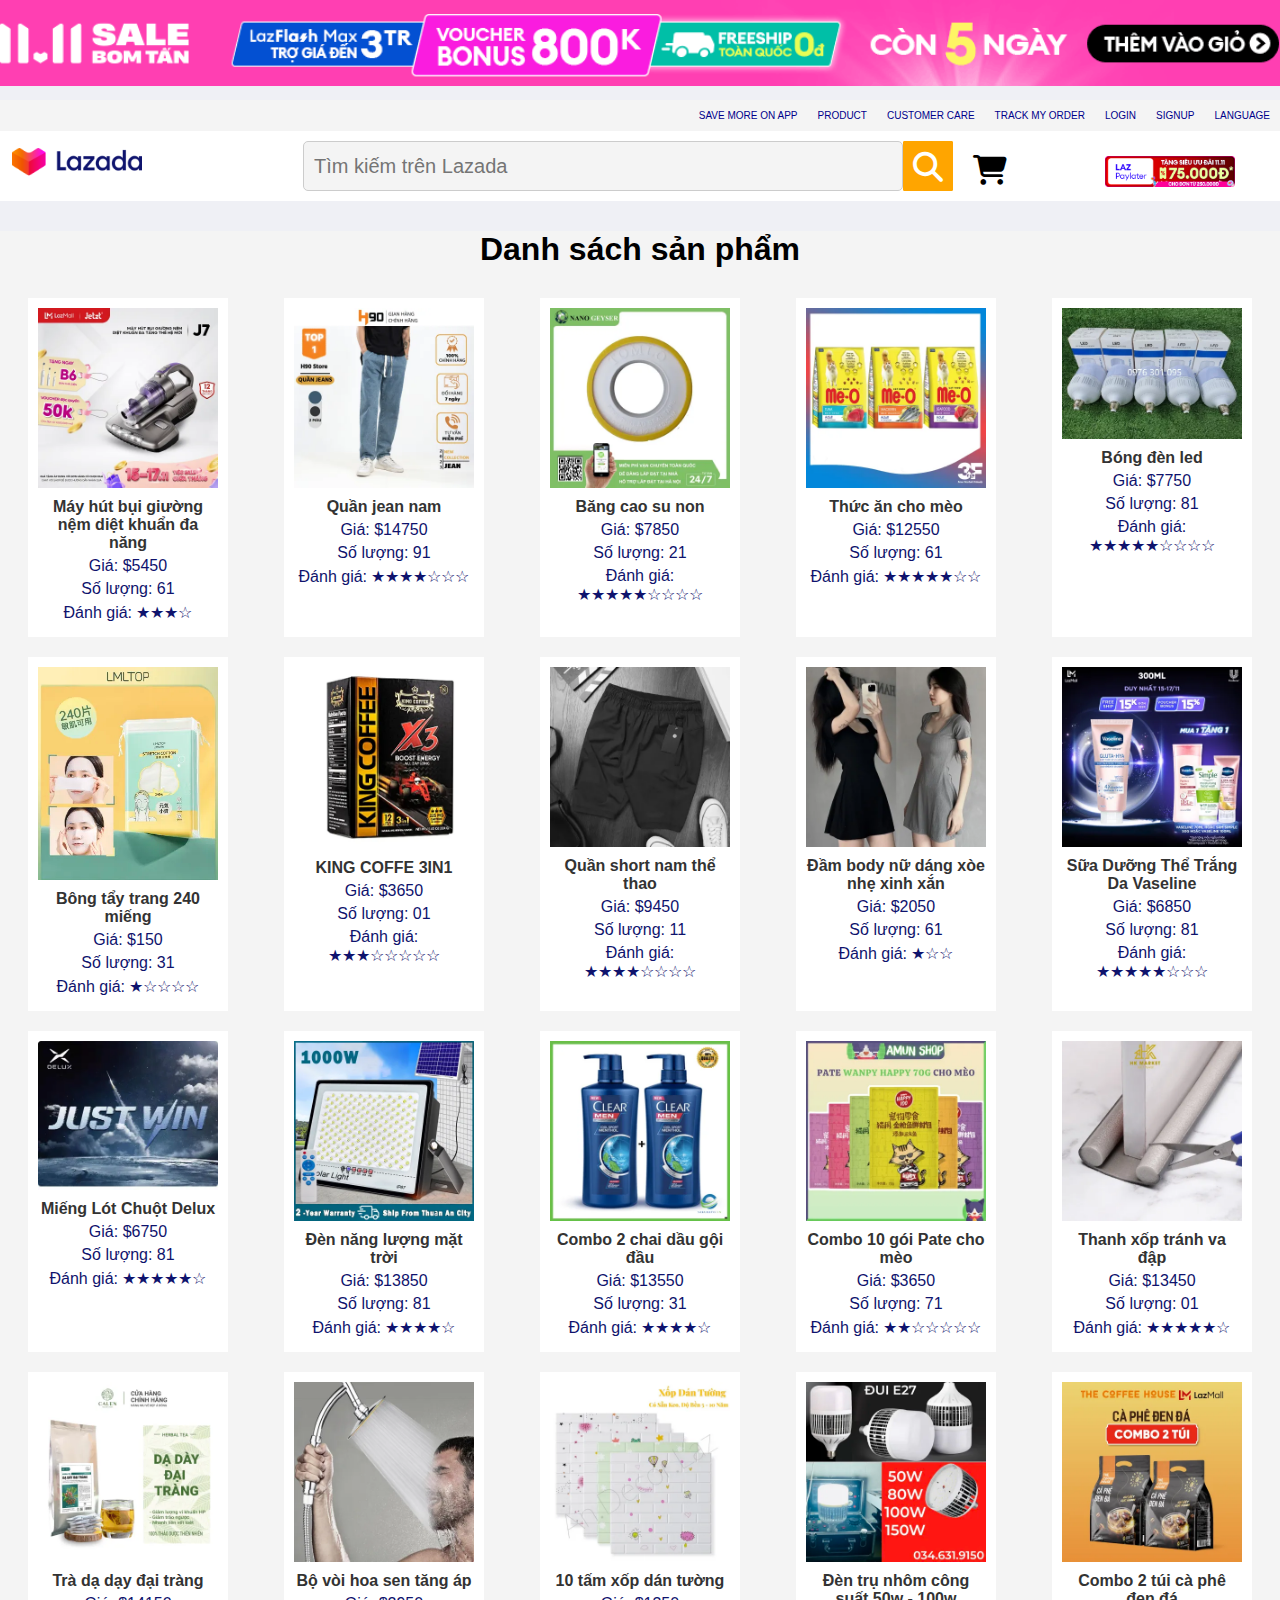
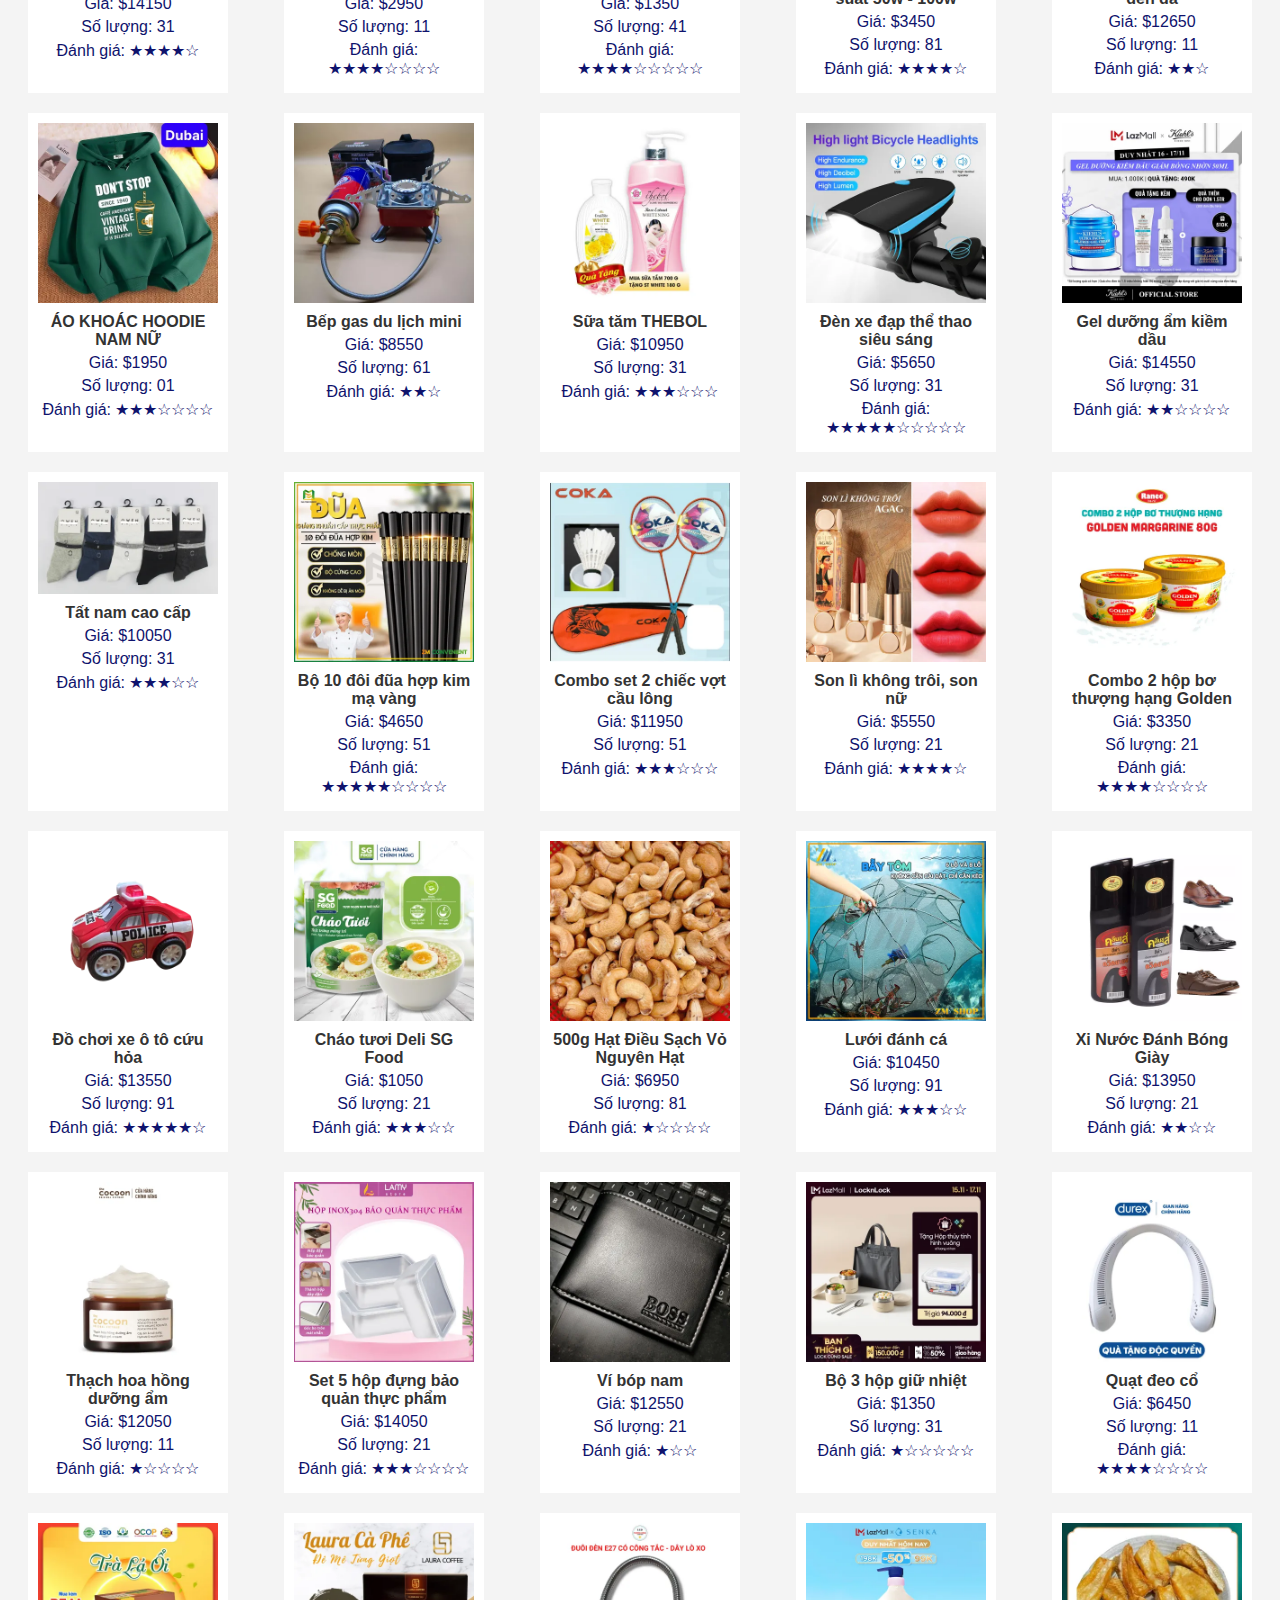
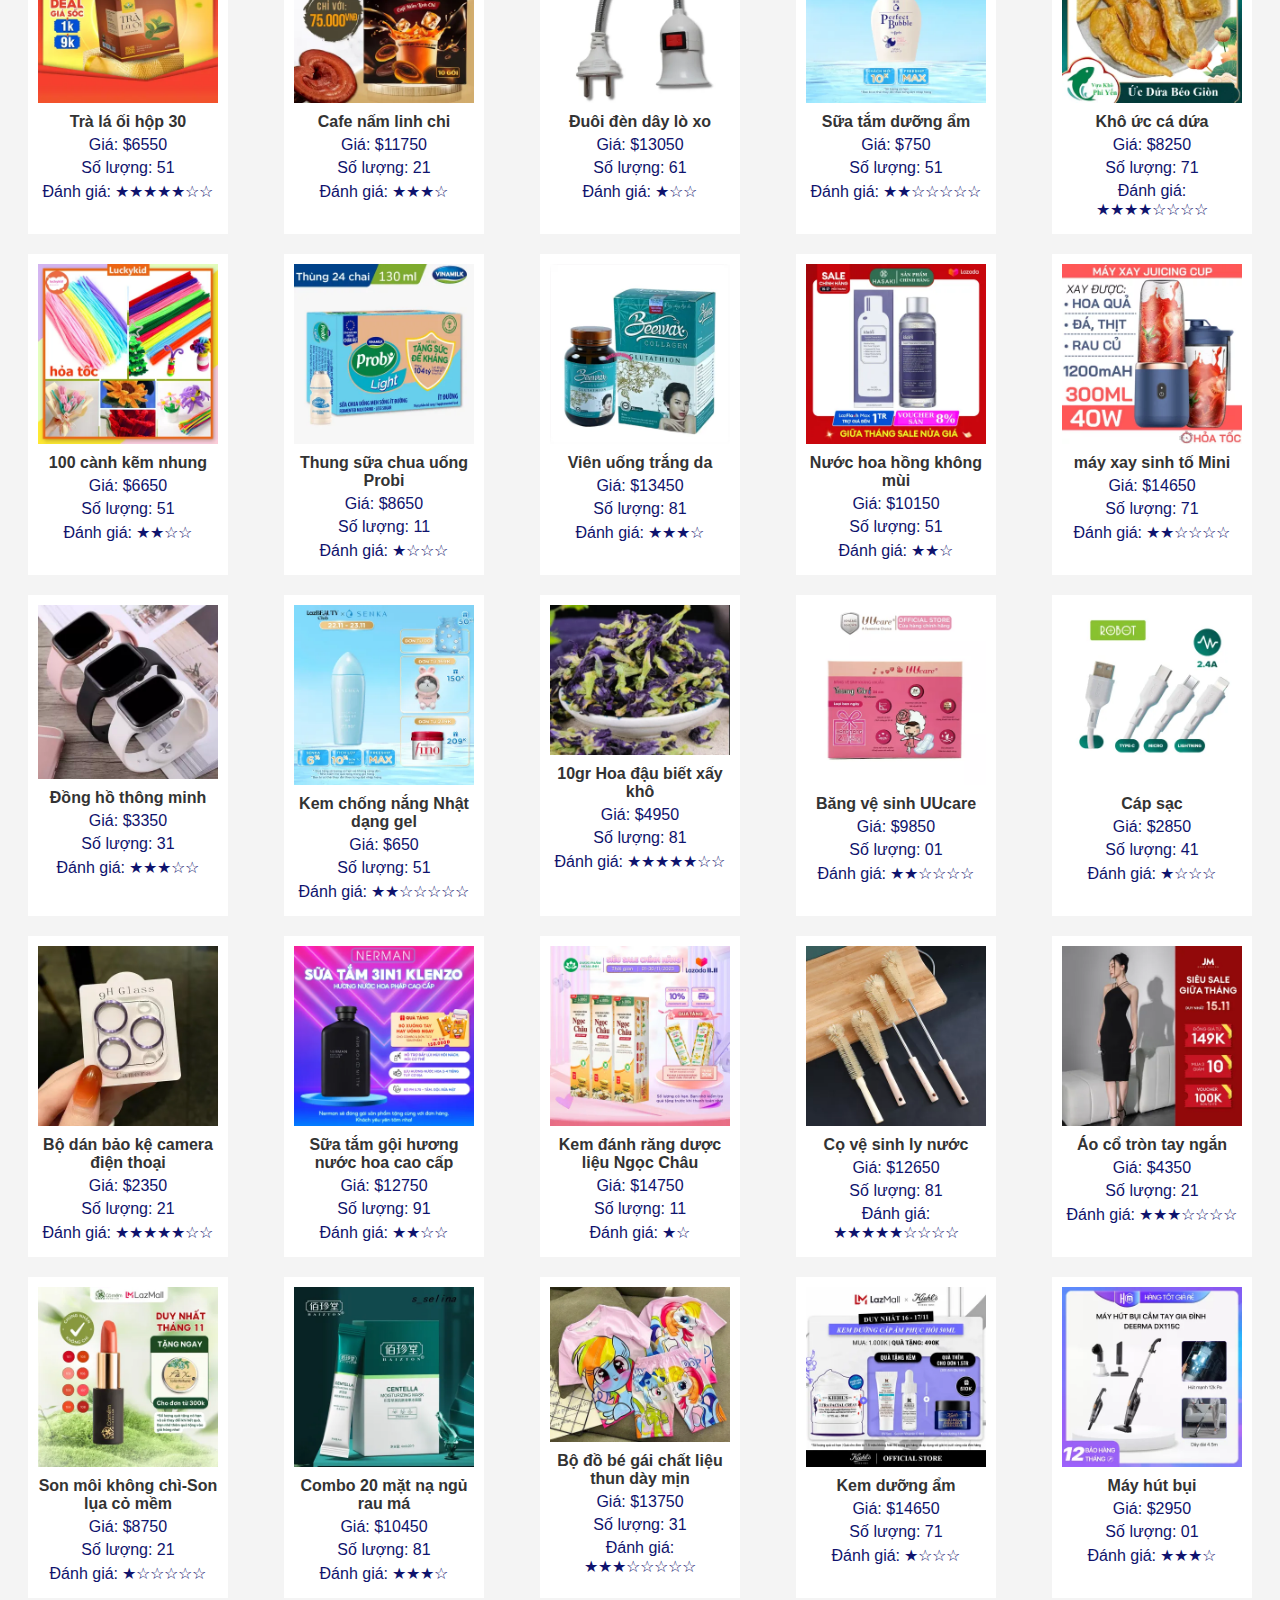
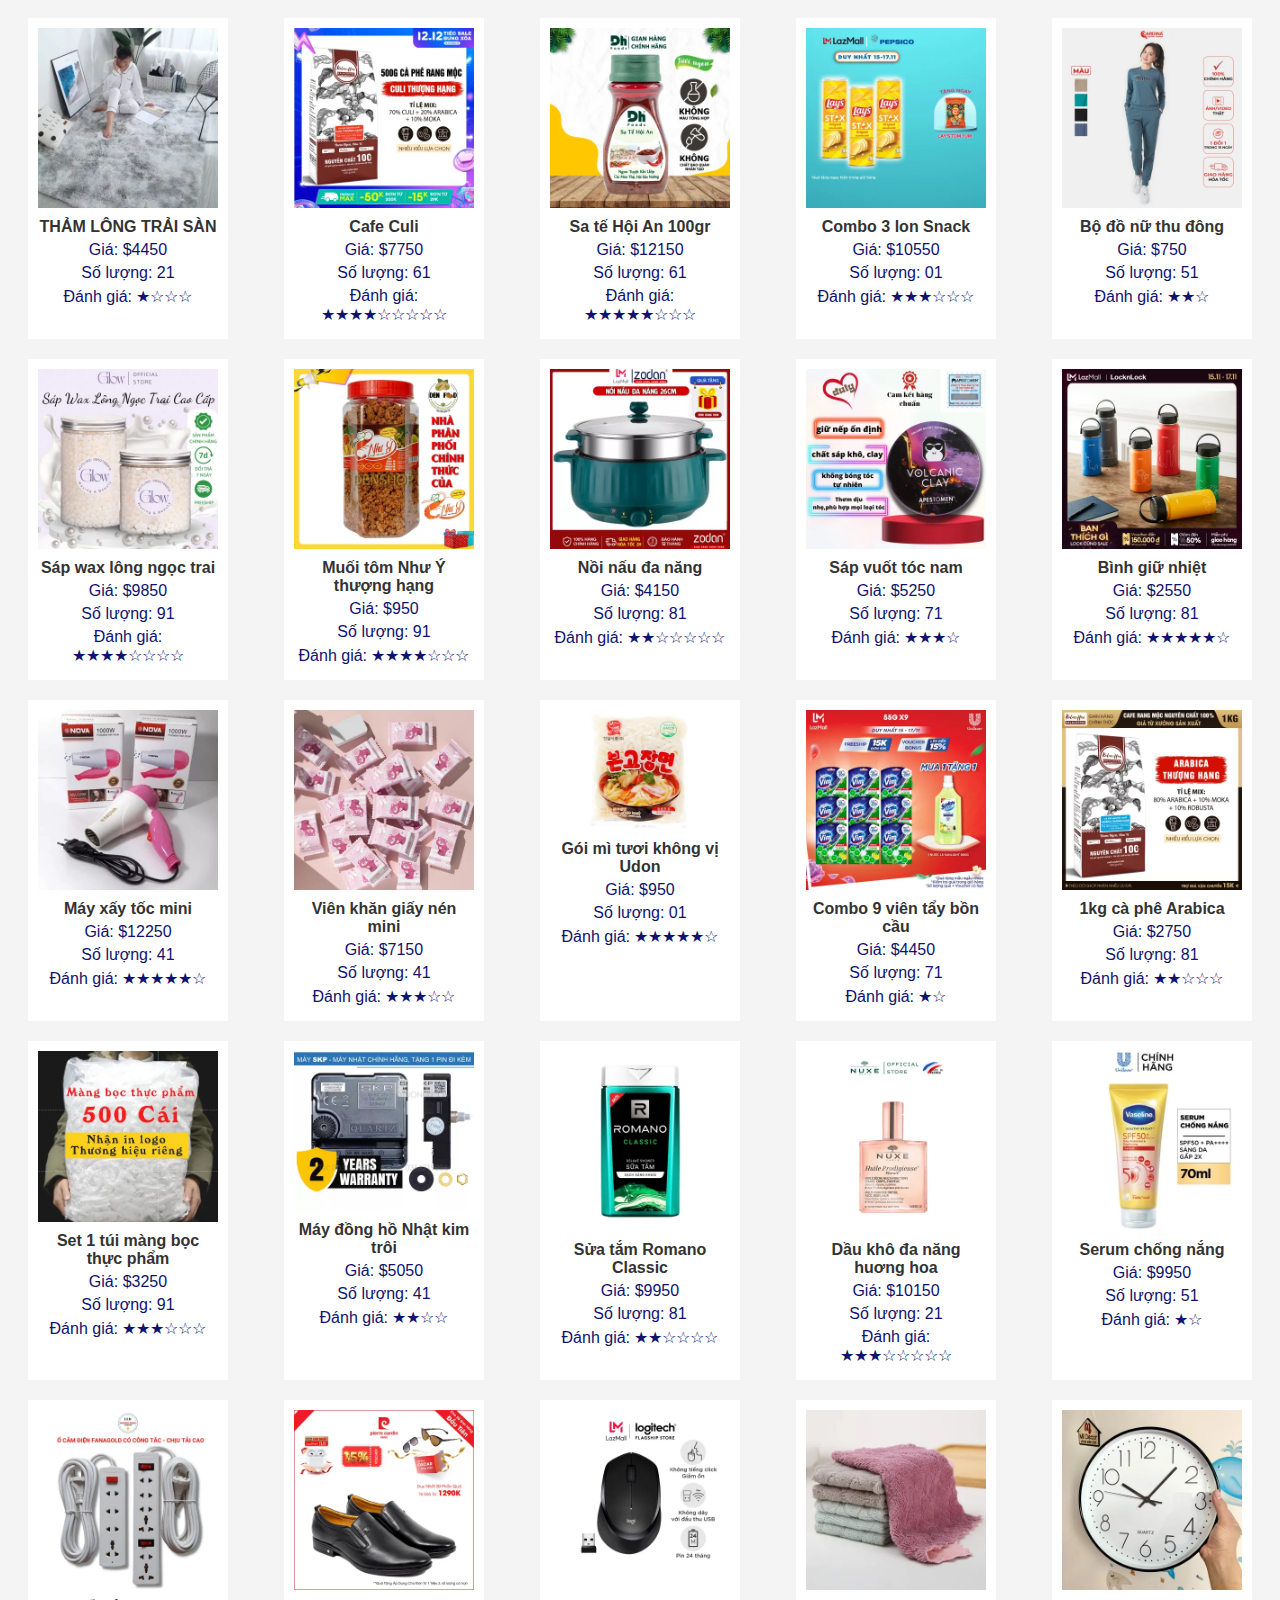
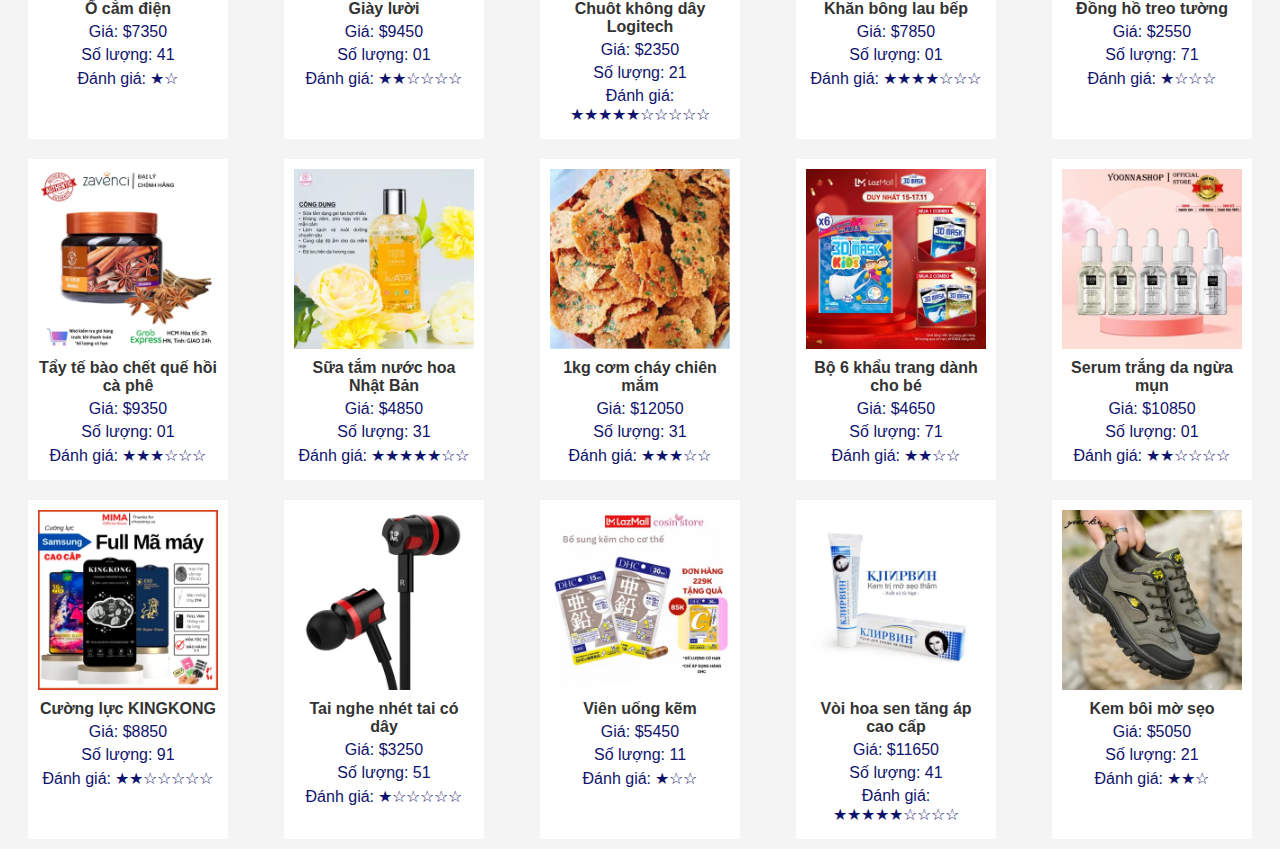
<file: html/product.html>
<!DOCTYPE html>
<html lang="en">

<head></head>
        <meta charset="UTF-8">
        <meta name="viewport" content="width=device-width, initial-scale=1.0">
        <title>Lazada - Mua Sắm Hàng Chất Giá Tốt Online</title>
        <link rel="shortcut icon" href="https://laz-img-cdn.alicdn.com/tfs/TB1ODo.f2b2gK0jSZK9XXaEgFXa-64-64.png">
        <link rel="stylesheet" href="https://cdnjs.cloudflare.com/ajax/libs/font-awesome/6.2.0/css/all.min.css">
        <link rel="stylesheet" href="../css/index.css">
        <link rel="stylesheet" href="../css/dangnhap.css">
    <link rel="stylesheet" href="../css/product.css">
</head>

<body>
   
    
    <body>
        <header>
            <img src="../images/banner.gif" width="100%" alt="banner">
            <div class="text">
                <span><a href="#">SAVE MORE ON APP</a></span>
                <span><a href="product.html">PRODUCT</a></span>
                <span><a href="#">CUSTOMER CARE</a></span>
                <span><a href="#">TRACK MY ORDER</a></span>
                <span><a href="dangnhap.html">LOGIN</a></span>
                <span><a href="dangki.html">SIGNUP</a></span>
                <span><a href="#">LANGUAGE</a></span>
            </div>
        </header>
    
        <div class="body">
            <img src="../images/logo lazada.png" alt="logo">
            <div class="input-wrapper">
                <input type="text" placeholder="Tìm kiếm trên Lazada" id="search">
                <button type="submit" class="search-button"><i class="fas fa-search"></i></button>
                <div class="shopcart"><i class="fas fa-shopping-cart"></i></div>
                <img class="banner-mini" src="../images/banner mini.png" alt="bannermini">
            </div>
        </div>
    <div class="product">
        <h1>Danh sách sản phẩm</h1>

        <ul id="productList">
            <!-- Các sản phẩm sẽ được thêm vào đây bằng JavaScript -->
        </ul>
    </div>
        

    <script>
      // JavaScript để tạo sản phẩm và chuyển hướng đến trang chi tiết
    document.addEventListener('DOMContentLoaded', function () {
    var nameProducts = ["Máy hút bụi giường nệm diệt khuẩn đa năng ", "Quần jean nam", "Băng cao su non", "Thức ăn cho mèo","Bóng đèn led","Bông tẩy trang 240 miếng","KING COFFE 3IN1","Quần short nam thể thao","Đầm body nữ dáng xòe nhẹ xinh xắn","Sữa Dưỡng Thể Trắng Da Vaseline","Miếng Lót Chuột Delux","Đèn năng lượng mặt trời","Combo 2 chai dầu gội đầu","Combo 10 gói Pate cho mèo","Thanh xốp tránh va đập",
                            "Trà dạ dạy đại tràng","Bộ vòi hoa sen tăng áp","10 tấm xốp dán tường","Đèn trụ nhôm công suất 50w - 100w","Combo 2 túi cà phê đen đá","ÁO KHOÁC HOODIE NAM NỮ","Bếp gas du lịch mini","Sữa tăm THEBOL","Đèn xe đạp thể thao siêu sáng",
                            "Gel dưỡng ẩm kiềm dầu","Tất nam cao cấp","Bộ 10 đôi đũa hợp kim mạ vàng","Combo set 2 chiếc vợt cầu lông","Son lì không trôi, son nữ","Combo 2 hộp bơ thượng hạng Golden","Đồ chơi xe ô tô cứu hỏa","Cháo tươi Deli SG Food","500g Hạt Điều Sạch Vỏ Nguyên Hạt","Lưới đánh cá","Xi Nước Đánh Bóng Giày","Thạch hoa hồng dưỡng ẩm","Set 5 hộp đựng bảo quản thực phẩm","Ví bóp nam","Bộ 3 hộp giữ nhiệt",
                            "Quạt đeo cổ","Trà lá ối hộp 30","Cafe nấm linh chi","Đuôi đèn dây lò xo","Sữa tắm dưỡng ẩm","Khô ức cá dứa","100 cành kẽm nhung","Thung sữa chua uống Probi","Viên uống trắng da","Nước hoa hồng không mùi","máy xay sinh tố Mini","Đồng hồ thông minh","Kem chống nắng Nhật dạng gel","10gr Hoa đậu biết xấy khô","Băng vệ sinh UUcare","Cáp sạc","Bộ dán bảo kệ camera điện thoại","Sữa tắm gội hương nước hoa cao cấp","Kem đánh răng dược liệu Ngọc Châu","Cọ vệ sinh ly nước","Áo cổ tròn tay ngắn",
                            "Son môi không chì-Son lụa cỏ mềm","Combo 20 mặt nạ ngủ rau má","Bộ đồ bé gái chất liệu thun dày mịn","Kem dưỡng ẩm","Máy hút bụi","THẢM LÔNG TRẢI SÀN","Cafe Culi","Sa tế Hội An 100gr","Combo 3 lon Snack","Bộ đồ nữ thu đông","Sáp wax lông ngọc trai","Muối tôm Như Ý thượng hạng","Nồi nấu đa năng","Sáp vuốt tóc nam","Bình giữ nhiệt","Máy xấy tốc mini","Viên khăn giấy nén mini",
                            "Gói mì tươi không vị Udon","Combo 9 viên tẩy bồn cầu","1kg cà phê Arabica","Set 1 túi màng bọc thực phẩm","Máy đồng hồ Nhật kim trôi","Sửa tắm Romano Classic","Dầu khô đa năng huơng hoa","Serum chống nắng","Ổ cắm điện","Giày lười","Chuôt không dây Logitech","Khăn bông lau bếp","Đồng hồ treo tường","Tẩy tế bào chết quế hồi cà phê","Sữa tắm nước hoa Nhật Bản","1kg cơm cháy chiên mắm",
                            "Bộ 6 khẩu trang dành cho bé","Serum trắng da ngừa mụn","Cường lực KINGKONG","Tai nghe nhét tai có dây","Viên uống kẽm","Vòi hoa sen tăng áp cao cấp","Kem bôi mờ sẹo","Yieku 2022 mùa xuân"];
    var productList = document.getElementById('productList');

    for (var i = 0; i < 100; i++) { // Số sản phẩm trong mảng nameProducts

        var li = document.createElement('li');

        var img = document.createElement('img');
        img.src = '../images/product' + (i + 1) + '.webp';
        img.alt = 'product ' + (i + 1);
        img.setAttribute('onclick', 'redirectToProductDetail(' + (i + 1) + ')');

        var productDetails = document.createElement('div');
        productDetails.className = 'product-details';

        var h3 = document.createElement('h3');
        h3.textContent = nameProducts[i];
        h3.className = 'product-name'; // Thêm class 'product-name' cho phần tử h3 // Sử dụng nameProducts[i] để lấy tên sản phẩm

        var price = document.createElement('p');
        price.textContent = 'Giá: $' + Math.floor(Math.random() * 150) + 50;

        var quantity = document.createElement('p');
        quantity.textContent = 'Số lượng: ' + Math.floor(Math.random() * 10) + 1;

        var rating = document.createElement('p');
        var stars = '★'.repeat(Math.floor(Math.random() * 5) + 1) + '☆'.repeat(5 - Math.floor(Math.random() * 5));
        rating.textContent = 'Đánh giá: ' + stars;

        productDetails.appendChild(h3);
        productDetails.appendChild(price);
        productDetails.appendChild(quantity);
        productDetails.appendChild(rating);

        li.appendChild(img);
        li.appendChild(productDetails);

        productList.appendChild(li);
    }
});

        function redirectToProductDetail(productId) {
            // Chuyển hướng đến trang chi tiết sản phẩm với productId
            window.location.href = 'product_detail.html?id=' + productId;
        }

        function redirectToProductDetail(productId) {
            // Chuyển hướng đến trang chi tiết sản phẩm với productId
            window.location.href = 'product_detail.html?id=' + productId;
        }
    </script>
    

</body>

</html>
</file>
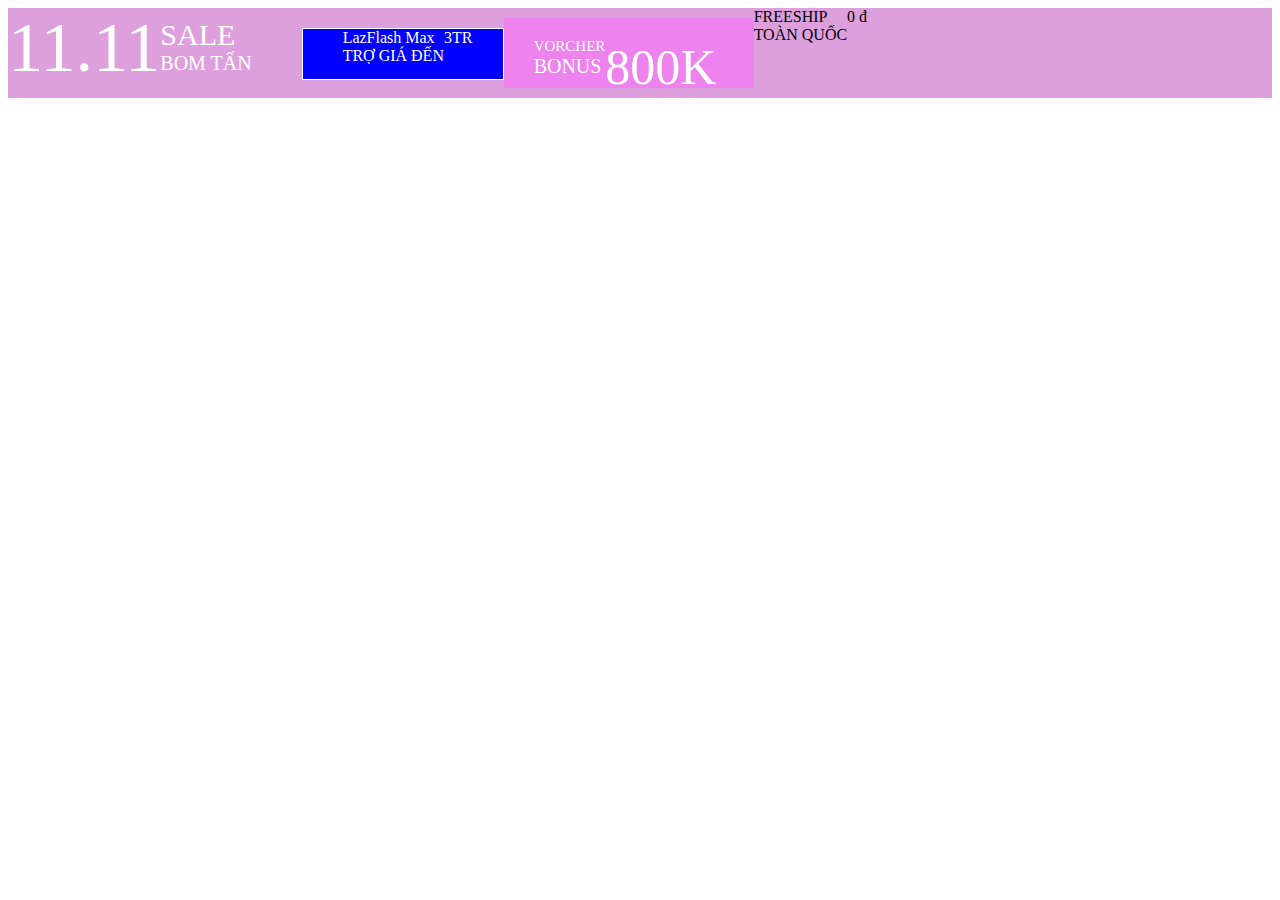
<file: html/YeuCau.html>
<html lang="en">
<head>
    <meta charset="UTF-8">
    <meta name="viewport" content="width=device-width, initial-scale=1.0">
    <title>Document</title>
</head>
<body>
    <div class="header" style="display: flex;">
        <div style="display: flex;">
            <div>
            <span style="color:white; font-size: 70px; font-family: Arial, "Helvetica Neue", Helvetica, sans-serif;">11.11</span>
        </div>
        <div style="margin-top: 10px;">
            <span style="color: white; font-size: 30px;">SALE</span>
            <br>
            <span style="color: white; font-size: 20px;">BOM TẤN</span>
        </div>
        </div>
        <div style="display: flex;">
            <div style="display: flex; background-color: blue;  border: 1px solid white;  margin-left: 50px; margin-top: 20px; width: 200px; position: relative; height: 50px;">
                <div style="color: white; margin-left: 40px; left: 50%;">
                    LazFlash Max <br> TRỢ GIÁ ĐẾN
                </div>
                <div style="color:white;">
                    3TR
                </div>
            </div>
            <div style="background-color: violet; width: 250px;height:70px; margin-top: 10px;">
                <div style="margin-top: 20px; display: flex;">
                    <div style="color: white; margin-left: 30px;">   
                    <span style="font-size: 15px;">VORCHER </span>
                    <br>
                    <span style="font-size: 20px;">BONUS</span>
                    </div>
                    <div style="color:white; font-size: 50px;">800K</div>
                </div>
            </div>
            <div style="display: flex;">
                <div>
                    <span>FREESHIP</span>
                    <br>
                    <span>TOÀN QUỐC</span>
                </div>
                <div>
                    <span>0</span>
                    <span>đ</span>
                </div>

            </div>
        </div>
        
    </div>
    <style>
        .header{
            background-color: plum;
            height: 90px;
        }
    </style>
</body>
</html>
</file>
<file: css/index.css>
/* CSS cho phần "text" trong header sử dụng Flexbox */
.text {
  display: flex;
  justify-content: flex-end;
  /* Căn phải theo chiều ngang */
  text-transform: uppercase;
  transition: color .2s;
  background-color: #f4f4f4;
  font-size: 30px;
}

.text span {
  font-size: 20px;
  margin: 10px;
  /* Giảm khoảng cách giữa các mục */
  display: flex;
  text-align: center;
  font-family: Arial, "Helvetica Neue", Helvetica, sans-serif;
}

.text a {
  text-decoration: none;
  color: darkblue;
}

.text a:hover {
  text-decoration: underline;
  color: rgba(255, 0, 0, 0.574);
}

/* CSS cho phần "body" */
.body {
  display: flex;
  justify-content: center;
  margin-bottom: 30px;
}

.body img {
  width: 130px;
  /* Kích thước ảnh sẽ tự thích nghi với kích thước màn hình */
  height: auto;
  margin-right: 88%;
  position: absolute;
  margin-top: 10px;
}

.input-wrapper {
  display: flex;
  align-items: center;
  margin-top: 10px;
}


.search-button {
  background-color: orange;
  color: white;
  font-size: 30px;
  height: 50px;
  width: 50px;
  border: 1px solid orange;
  padding: 9px 1px;
  /* Điều chỉnh padding */
  border-radius: 1px;
  cursor: pointer;
}

#search {
  font-size: 20px;
  /* Đặt kích thước chữ */
  padding-left: 10px;
  margin-left: 30px;
  width: 600px;
  height: 50px;
}

.shopcart {
  font-size: 30px;
  cursor: pointer;
  margin-left: 20px;
}

.productList{
  background-color: #f4f4f4;
}
.banner-mini {
  width: 300px;
  margin-left: 65%;
}

.body input {
  background-color: #f4f4f4;
  border: 0;
}

/* CSS cho phần "main-content" */
.main-content {
  display: flex;
}

.sidebar {
  background-color: white;
  color: #757575;
  position: absolute;
  padding: 0;
  margin: 0;
  display: flex;
  flex-direction: column;
  align-items: flex-start;
  height: 500px;
  width: 300px;
  font-size: 20px;
  font: 20px;
  overflow: hidden;
  line-height: 30px;
  font-family: Arial, "Helvetica Neue", Helvetica, sans-serif;
  box-shadow: 0 0 10px rgba(0, 0, 0, 0.5);
}

.sidebar li {
  margin-bottom: 10px;
  /* Điều chỉnh margin giữa các mục */
  cursor: pointer;
}

.showbanner img {
  height: 500px;
  width: 77%;
  display: block;
  /* Chỉnh display sang block để giữ khoảng cách giữa các hình ảnh */
  margin-left: 300px;
}

.footer {
  background-color: #f4f4f4;
  color: white;

}

.paner-banking {
  width: 100px; 
  height: auto; 
  margin: 10px; 
  display: flex;
  justify-content: space-between;
}

.paner-banking img {
  margin-right: 10px;
  width: 405px; 
  height: 150px;
  margin-bottom: 100px;
}

* {
  margin: 0;
  padding: 0;
}

.hotline {
  display: grid;
  font-weight: 200;
  line-height: 17px;
  list-style: none;
  text-decoration: none;
}

.hotline a {
  text-decoration: none;
  font-family: Roboto-Regular, 'Helvetica Neue', Helvetica, Tahoma, Arial, Sans-serif;
  color: #0f136D;

}

.hotline h3 {
  color: #0f136D;
  font-family: Roboto-Regular, 'Helvetica Neue', Helvetica, Tahoma, Arial, Sans-serif;
  font-size: 20px;
}

.constact {
  display: flex;
}

.lzdvn {
  color: darkblue;
  margin-left: 200px;
  /* Adjusted margin for better spacing */
  display: grid;
}

.lzdvn a {

  line-height: 17px;
  text-decoration: none;
  /* Removed underline for links */
  color: #0f136D;
  /* Match link color with the parent */
}

.lzdvn span {
  color: #0f136D;
  font-family: Roboto-Regular, 'Helvetica Neue', Helvetica, Tahoma, Arial, Sans-serif;
  font-size: 20px;
}

.hotline,
.lzdvn {
  margin-bottom: 20px;
  /* Added margin between the two divs */
}

.hotline h3,
.lzdvn h3 {
  color: darkblue;
  font-family: Roboto-Regular, 'Helvetica Neue', Helvetica, Tahoma, Arial, Sans-serif;
}






.partner img {
  width: 1900px;
  margin-top: 30px;
}

.constact h3 {
  color: darkblue;
  font-family: Arial, "Helvetica Neue", Helvetica, sans-serif;
}

body {
  background-color: #fff;
}

.fixed-message-box {
  background-color: whitesmoke;
  position: fixed;
  bottom: 10px;
  right: 10px;
  color: darkblue;
  width: 250px;
  height: 70px;
  padding: 10px;
  border-radius: 5px;
  margin-right: 50px;
  box-shadow: 0 0 10px rgba(0, 0, 0, 0.2);
  font-size: 30px;
  text-align: center;
  display: flex;
  justify-content: center;
  align-items: center;
}

.fixed-message-box button {
  margin: 0;
}

.im-app.im-app--mod-minimize button {
  width: 160px;
}

.im-app__cont-minimize,
.im-app__cont-minimize .button-mod-box {
  display: -webkit-box;
  display: -ms-flexbox;
  display: flex;
  -webkit-box-align: center;
  -ms-flex-align: center;
  align-items: center;
}

.im-app__cont-minimize {
  -ms-flex-pack: distribute;
  justify-content: space-around;
  background: transparent;
  border: none;
  height: 100%;
  cursor: pointer;
}

[type=reset],
[type=submit],
button,
html [type=button] {
  -webkit-appearance: button;
}

button,
select {
  text-transform: none;
}

button,
input,
optgroup,
select,
textarea {
  line-height: 1.15;
  font-size: 100%;
  margin: 0;
}

button,
hr,
input {
  overflow: visible;
}

* {
  margin: 0;
  padding: 0;
}

*,
li,
ol,
ul {
  box-sizing: border-box;
}


.im-app.im-app--mod-minimize {
  width: 160px;
  height: 40px;
  border-radius: 2px 2px 0 0;
  -webkit-box-shadow: 0 2px 4px 0;
  box-shadow: 0 2px 4px 0;
  color: #003e52;
  cursor: pointer;
}

.im-app {
  font-family: Roboto, sans-serif;
  height: 500px;
  width: 740px;
  overflow: hidden;
  -webkit-box-sizing: border-box;
  box-sizing: border-box;
  background: #fff;
  border: none;
  border-radius: 2px 2px 0 0;
  -webkit-box-shadow: 0 0 7px 0 #999;
  box-shadow: 0 0 7px 0 #999;
  position: fixed;
  bottom: 0;
  right: 50px;
  z-index: 1000000;
  -webkit-transform-origin: right bottom;
  -ms-transform-origin: right bottom;
  transform-origin: right bottom;
}

.lzd-header,
body {
  font-family: Roboto-Regular, 'Helvetica Neue', Helvetica, Tahoma, Arial, Sans-serif;
}

.card-channels-link {
  width: 100%;
  height: 100%;
  display: block;
}

a {
  color: #000;
  text-decoration: none;
}

/* CSS */
.iconLzd {
  display: flex;
  justify-content: space-between;
  background-color: #F4F4F4;
}

.card-channels-item {
  width: 250px;
  /* Độ rộng của mỗi phần tử */
  border: 10px;
  background-color: #fff;
  margin-top: 20px;
  margin-bottom: 10px;
  /* Khoảng cách giữa các phần tử */
  border-radius: 20px;
  /* Độ bo góc */
  overflow: hidden;
  /* Ẩn các phần tử tràn ra khỏi độ bo góc */
  transition: box-shadow 0.3s ease;
  /* Hiệu ứng chuyển động khi hover */
}

.card-channels-item:hover {
  box-shadow: 0 0 15px rgba(0, 0, 0, 0.3);
  /* Bóng đổ khi hover */
}

.card-channels-link {
  display: flex;
  align-items: center;
  text-decoration: none;
  color: inherit;
  /* Màu chữ giống với màu mặc định của cha */
}

.card-channels-icon {
  flex-shrink: 0;
  margin-right: 10px;
  /* Khoảng cách giữa biểu tượng và nội dung văn bản */
}

.card-channels-img-wrap {
  width: 50px;
  /* Độ rộng của hình ảnh biểu tượng */
  height: 50px;
  /* Chiều cao của hình ảnh biểu tượng */
  overflow: hidden;
}

.image {
  width: 100%;
  height: 100%;
  object-fit: cover;
  /* Đảm bảo hình ảnh không bị méo khi thay đổi kích thước */
}

.card-channels-name {
  flex-grow: 1;
}

.card-channels-symbol {
  margin-left: auto;
}

.text {
  display: fixed;
  text-decoration: none;
}
.input-wrapper{
  display: fixed;
}
.lzd-footer-width-50{
  color: #0f136D;
  display: flex;
  font-size: 20px;
  font-family: Arial, "Helvetica Neue", Helvetica, sans-serif;
  margin-bottom: 50px;
}
.lzd-footer-width-25{
  margin: 10px;
}

.lzd-footer-width-50 img{
  width: 70px;
  height: 70px;
}
.download img{
  width: 500px;
  height: 250px;
}
.lzd-footer-inner{
  display: flex;
  margin: 10px;
}
.footer-title{
  color: #0f136D;
  font-family: Arial, "Helvetica Neue", Helvetica, sans-serif;
  margin-bottom: 20px;
}
ul li{
  list-style: none;
  color: #0f136D;
}

.download-section {
  display: flex;
  align-items: center;
}

.image-container {
  margin-right: 10px; /* Điều chỉnh khoảng cách giữa hình ảnh và văn bản */
}

.title {
  font-weight: bold;
}

.text {
  color: gray;
}
.text a{
  font-size: 10px;
  text-decoration: none;
}
.download-section {
  display: flex;
  align-items: center;
}

.image-container {
  margin-right: 10px; /* Điều chỉnh khoảng cách giữa hình ảnh và văn bản */
}

.title {
  font-weight: bold;
}

.text {
  color: gray;
}

.app {
  position: relative; /* Thiết lập vị trí tương đối để có thể di chuyển ảnh và văn bản */
}

.app img {
  position: absolute; /* Đặt vị trí tuyệt đối để có thể điều chỉnh vị trí ảnh */
  top: -90px; /* Dịch chuyển ảnh lên trên */
  left: 150%; /* Đưa ảnh vào giữa */
  height: 150px;
  width: 280px;
  transform: translateX(-50%); /* Dịch chuyển ảnh 50% chiều ngang để căn giữa */
}

.footer-second{
  display: flex;
  background-color: white;
  width: 150%;
  height: auto;
  right: 100px;
  margin-top: 20px;
}

.lzd-footer-h3{
  color: #0f136D;
  margin-bottom: 30px;
  margin-left: 60px;
  font-family: Arial, "Helvetica Neue", Helvetica, sans-serif;
}

.lzd-footer-width-32 img{
  width: 300px;
  height: 100px;
  margin-left: 15% ;

}
.lzd-footer-spacing{
  margin-left: 70px;
}
.A12{
  display: flex;
  justify-content: space-between;
  margin-left: 10px;
  background-color: #fff;
}
.a123{
  display: flex;
  margin-top: 50px;
  flex-direction: column;
  flex-wrap: nowrap;
  align-items: baseline;

}
.a123 h4{
color: black;
}
.b123{
  display: flex;
  margin-top: 50px;
  flex-direction: column;
  flex-wrap: nowrap;
  align-items: baseline;

}
.b123 h4{
color: black;
}
.product h1 {
  text-align: center;
  margin-bottom: 20px;
}

.product ul {
  list-style-type: none;
  padding: 0;
  display: flex;
  flex-wrap: wrap;
  justify-content: space-around;
}

.product li {
  background-color: white;
  margin:10px;
  padding: 10px;
  display: flex;
  flex-direction: column;
  align-items: center;
  width: 200px;
}

.product img {
  max-width: 100%;
  height: auto;
  margin-bottom: 10px;
}

.product-details {
  text-align: center;
}

.product h3 {
  margin: 0;
}

.product p {
  margin: 5px 0;
}
.product-name {
  font-size: 16px;
  font-weight: bold;
  color: #333;
  font-family: Arial, "Helvetica Neue", Helvetica, sans-serif;
  /* Các thuộc tính CSS khác */
}
/* CSS cho hộp chat */
.chat-box {
  position: fixed;
  bottom: 20px;
  right: 20px;
  width: 300px;
  height: 400px;
  border: 1px solid #ccc;
  background-color: #2980b9; /* Màu nền */
  color: #fff; /* Màu chữ */
  z-index: 9999;
  cursor: grab; /* Cho phép di chuyển bằng chuột */
  box-shadow: 0px 0px 20px rgba(0, 0, 0, 0.1); /* Đổ bóng */
  transition: transform 0.3s ease-in-out; /* Hiệu ứng di chuyển */
}

.chat-box:hover {
  transform: scale(1.05); /* Hiệu ứng phóng to khi di chuột vào */
}

.chat-box .header {
  padding: 10px;
  background-color: #2980b9; /* Màu header */
  border-bottom: 1px solid #ccc;
}

.chat-box .messages {
  padding: 10px;
  overflow-y: auto;
  height: calc(100% - 40px);
}
/* CSS cho nút mở chat */
#openChat {
  position: fixed; 
  bottom: 20px;
  right: 20px;
  width: 60px;
  height: 60px;
  background-color: #3498db; /* Màu nền */
  border: none;
  border-radius: 50%; /* Bo tròn */
  color: #fff; /* Màu chữ */
  font-size: 18px;
  text-align: center;
  line-height: 60px;
  cursor: pointer;
  box-shadow: 0px 0px 20px rgba(0, 0, 0, 0.1); /* Đổ bóng */
  transition: transform 0.3s ease-in-out; /* Hiệu ứng di chuyển */
}

#openChat button:hover {
  transform: scale(1.1); /* Hiệu ứng phóng to khi di chuột vào */
}
.paner-banking img{
  width: 500px;
  height: 100px;
  margin-top: 30px;
}
</file>
<file: css/dangnhap.css>
body {
    margin: 0;
    padding: 0;
    font-family: 'Arial', sans-serif;
    background-color: #eff0f5;
}
.body{
    background-color: white;

}

#form {
    background-color: white;
    border: 1px solid #ddd;
    text-align: center;
    padding: 20px;
    margin: 50px auto;
    width:  700px;
    height: 300px;
    border-radius: 8px;
    box-shadow: 0 0 10px rgba(0, 0, 0, 0.1);
    padding-left: 70px;
    padding-top: 40px;
}

#form h2 {
    color: #333;
}

#form table {
        width: 50%;
        border-spacing: 0; /* Set the sp
}

#form td {
    padding: 5px 0; /* Adjust the top and bottom padding */
    text-align: left;
}

#form input {
    display: grid;
    width: 300px;
    height: 55px;
    margin-bottom: 10px;
}
#showpass {
    margin-top: 10px;
}

table {
    border-collapse: collapse;
}

label {
    display: flex;
    margin-bottom: 5px;
    font-weight: bold;
}

input[type="text"],
input[type="password"],
button {
    margin-bottom: 10px;
    padding: 8px;
    border-radius: 5px;
    border: 1px solid #ccc;
}



#dangnhap {
    /* Thiết lập các thuộc tính của nút "Login" */
    position: absolute;
    top: 440px; /* Điều chỉnh khoảng cách từ trên xuống */
    left: 65%; /* Di chuyển nút vào giữa trang ngang */
    transform: translateX(-50%); /* Dịch chuyển nút theo chiều ngang để nằm giữa */
    width: 250px;
    height: 65px;
    background-color: orangered;
    color: #fff;
    border: none;
    border-radius: 5px;
    cursor: pointer;
    font-size: 23px;
    padding: 10px 15px;
}
</file>
<file: css/product.css>
/* CSS cho trang sản phẩm */
body {
    
    font-family: Arial, sans-serif;
    margin: 0;
    padding: 0;
}

h1 {
    text-align: center;
    margin-bottom: 20px;
}

ul {
    list-style-type: none;
    padding: 0;
    display: flex;
    flex-wrap: wrap;
    justify-content: space-around;
}

li {
    background-color: white;
    margin:10px;
    padding: 10px;
    display: flex;
    flex-direction: column;
    align-items: center;
    width: 200px;
}

img {
    max-width: 100%;
    height: auto;
    margin-bottom: 10px;
}

.product-details {
    text-align: center;
}

h3 {
    margin: 0;
}

p {
    margin: 5px 0;
}

/* Responsive design - điều chỉnh layout cho màn hình nhỏ */
@media (max-width: 768px) {
    li {
        width: 100%;
    }
}
.product{
    background-color: #f4f4f4;
}
</file>
